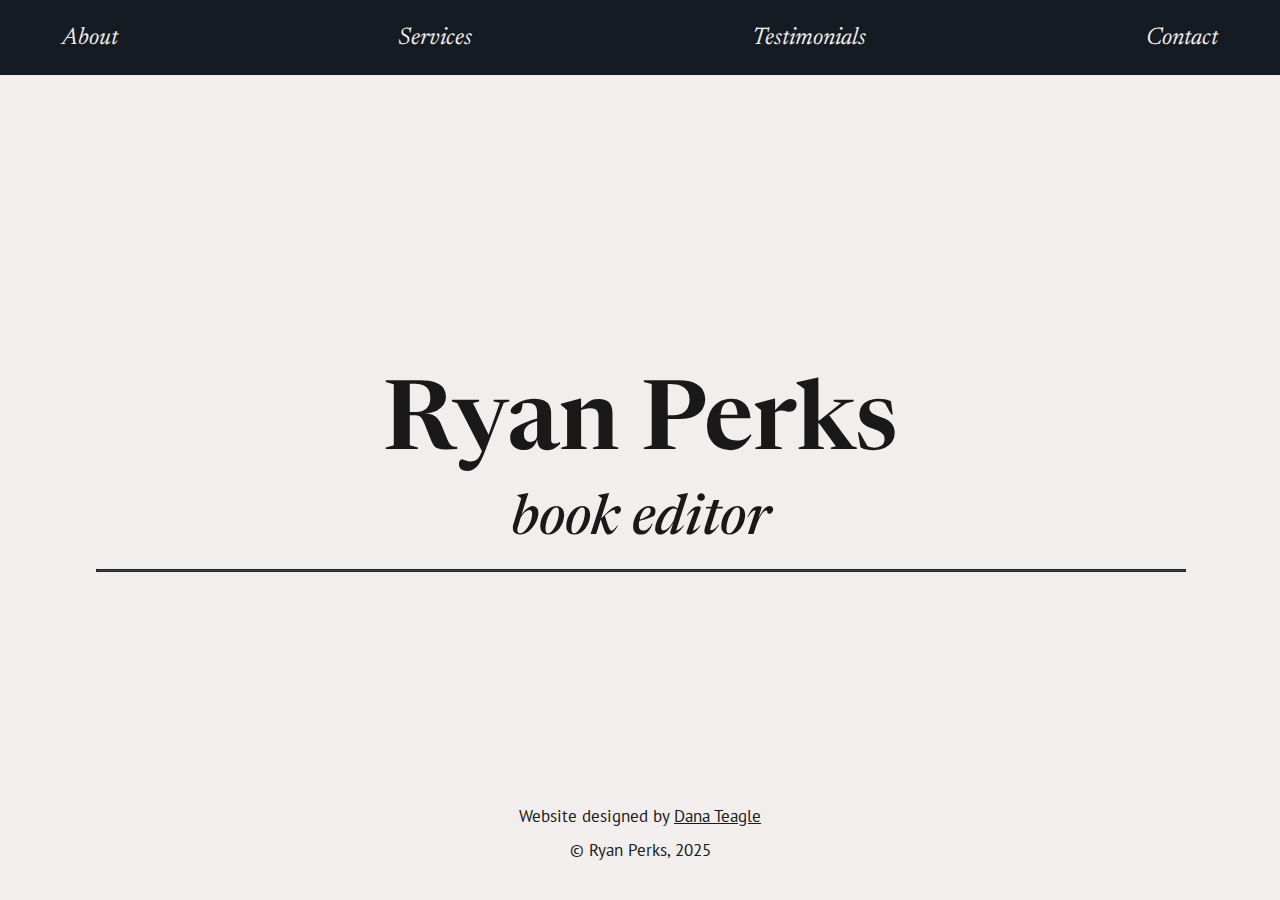
<file: index.html>
<!DOCTYPE html>
<html lang="en">
  <head>

    <!-- metadata-->
    <title>Ryan Perks, book editor</title>
    <!-- <meta name="title" content="" />
    <meta property="og:title" content="" /> -->
    <meta property="og:type" content="website" />
    <!-- <meta property="og:url" content="" />
    <meta name="description" content="">
    <meta name="og:description" content=""> -->
    <meta charset="UTF-8" />
    <meta http-equiv="X-UA-Compatible" content="IE=edge" />
    <meta name="viewport" content="width=device-width, initial-scale=1.0" />
    <!-- <meta name="theme-color" content="#"/>
    <meta name="author" content="" />
    <meta name="keywords" content="" /> -->

    <!-- favicons and metadata banner -->
    <!-- <link rel="apple-touch-icon-precomposed" href="">
    <link rel="shortcut icon" href="" sizes="192x192" >
    <link rel="icon" href="" type="image/icon type"/>
    <meta property="og:image" content="" /> -->

    <!-- preloaded typefaces -->
    <link rel="preload" href="./assets/fonts/Newsreader/Newsreader-VariableFont_opsz,wght.ttf" as="font" type="font/ttf" crossorigin />
    <link rel="preload" href="./assets/fonts/Newsreader/Newsreader-Italic-VariableFont_opsz,wght.ttf" as="font" type="font/ttf" crossorigin />
    <link rel="preload" href="./assets/fonts/PT_Sans/PTSans-Regular.ttf" as="font" type="font/ttf" crossorigin />
    <link rel="preload" href="./assets/fonts/PT_Sans/PTSans-Italic.ttf" as="font" type="font/ttf" crossorigin />

    <!-- styles import -->
    <link rel="stylesheet" href="./styles/styles.css" />

  </head>

  <body>

    <!-- header section-->
    <header>
      <div class="wrapper"> 

        <!-- nav section -->
        <nav>
          
          <!-- pages list -->
          <ul class="nav-list">
            <li><a href="/main#about">About</a></li>
            <li><a href="/main#services">Services</a></li>
            <li><a href="/main#testimonials">Testimonials</a></li>
            <li><a href="/main#contact">Contact</a></li>
          </ul>
        </nav>

      </div>
    </header>

    <!-- main section -->
    <main>
      <div class="wrapper">

        <a href="/main.html" class="enter-site">
          <h1>Ryan Perks</h1>
          <h2>book editor</h2>
          <hr/>
        </a>

      </div>
    </main>

    <!-- footer section -->
    <footer>
      <div class="wrapper">
        
        <p>Website designed by <a href="https://danateagle.com" target="_blank" rel="noreferrer">Dana Teagle</a></p>
        <p>© Ryan Perks, 2025</p>

      </div>
    </footer>

  </body>
</html>
</file>
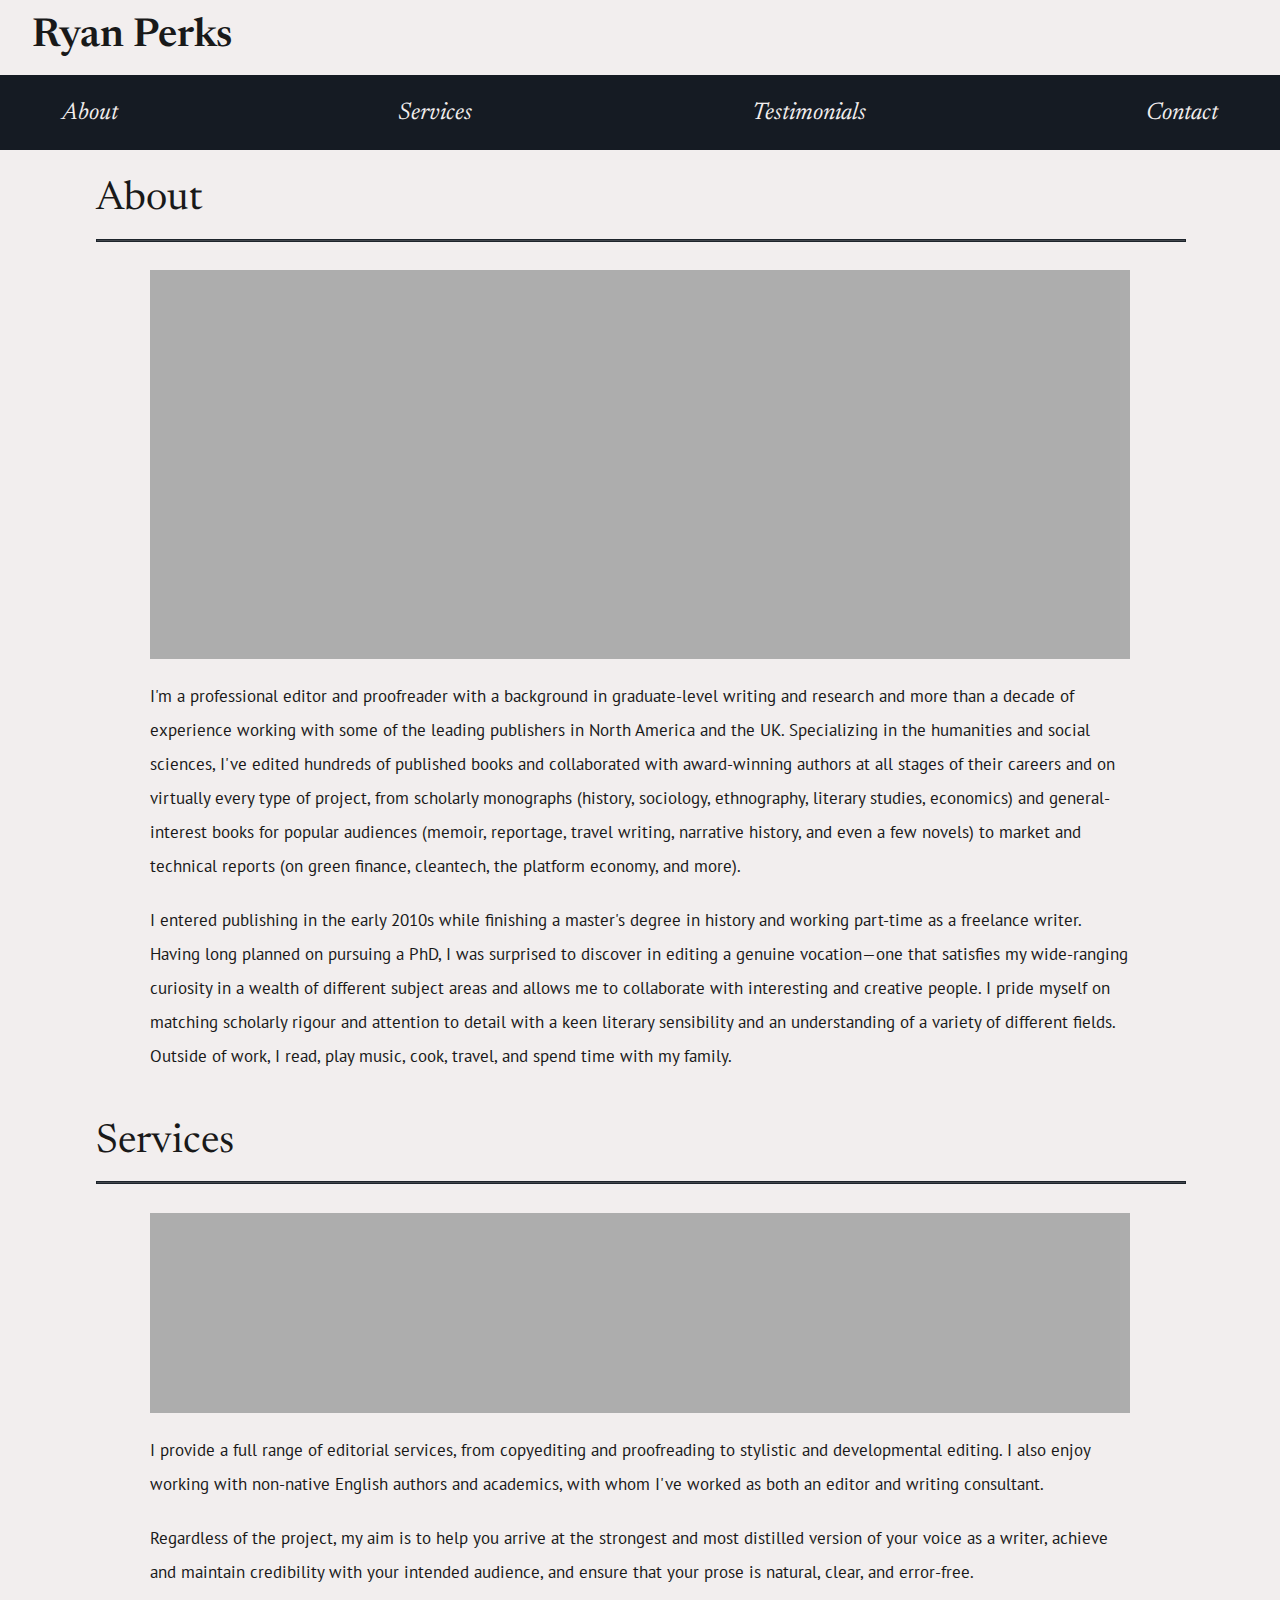
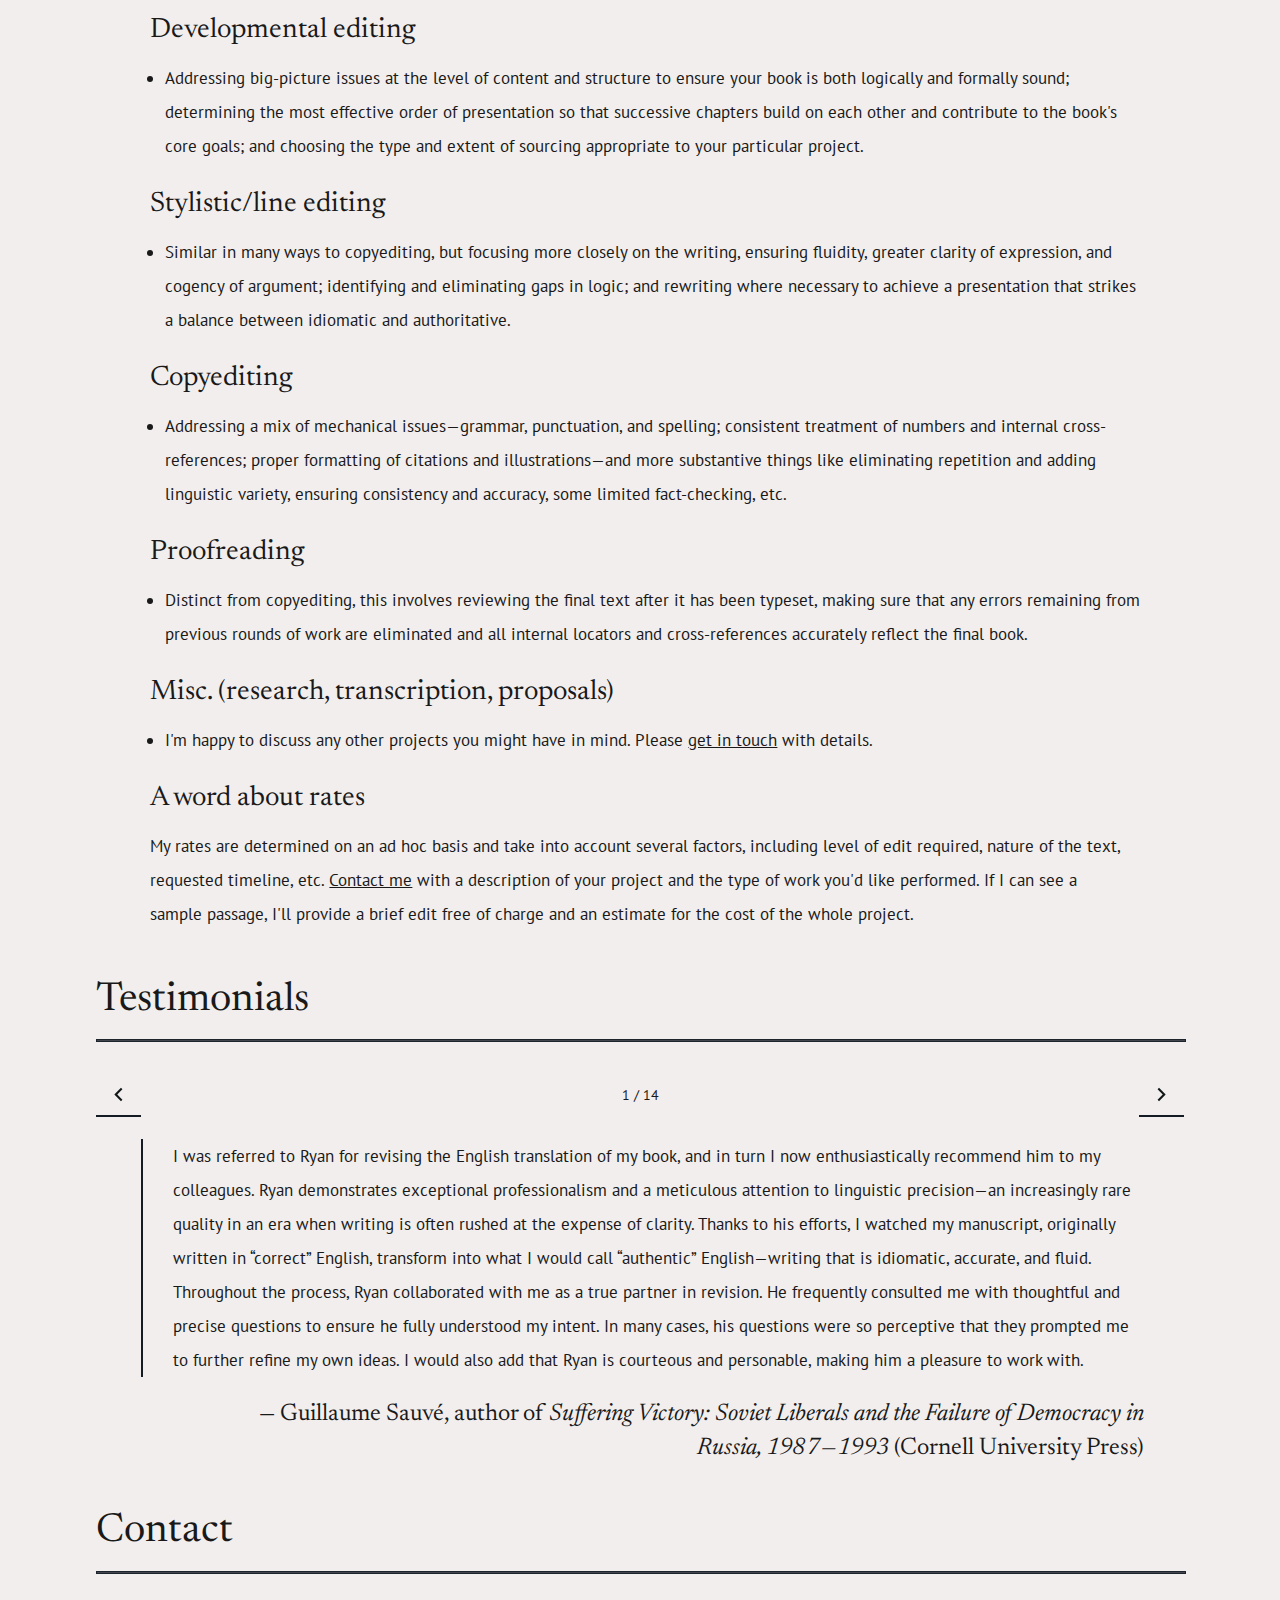
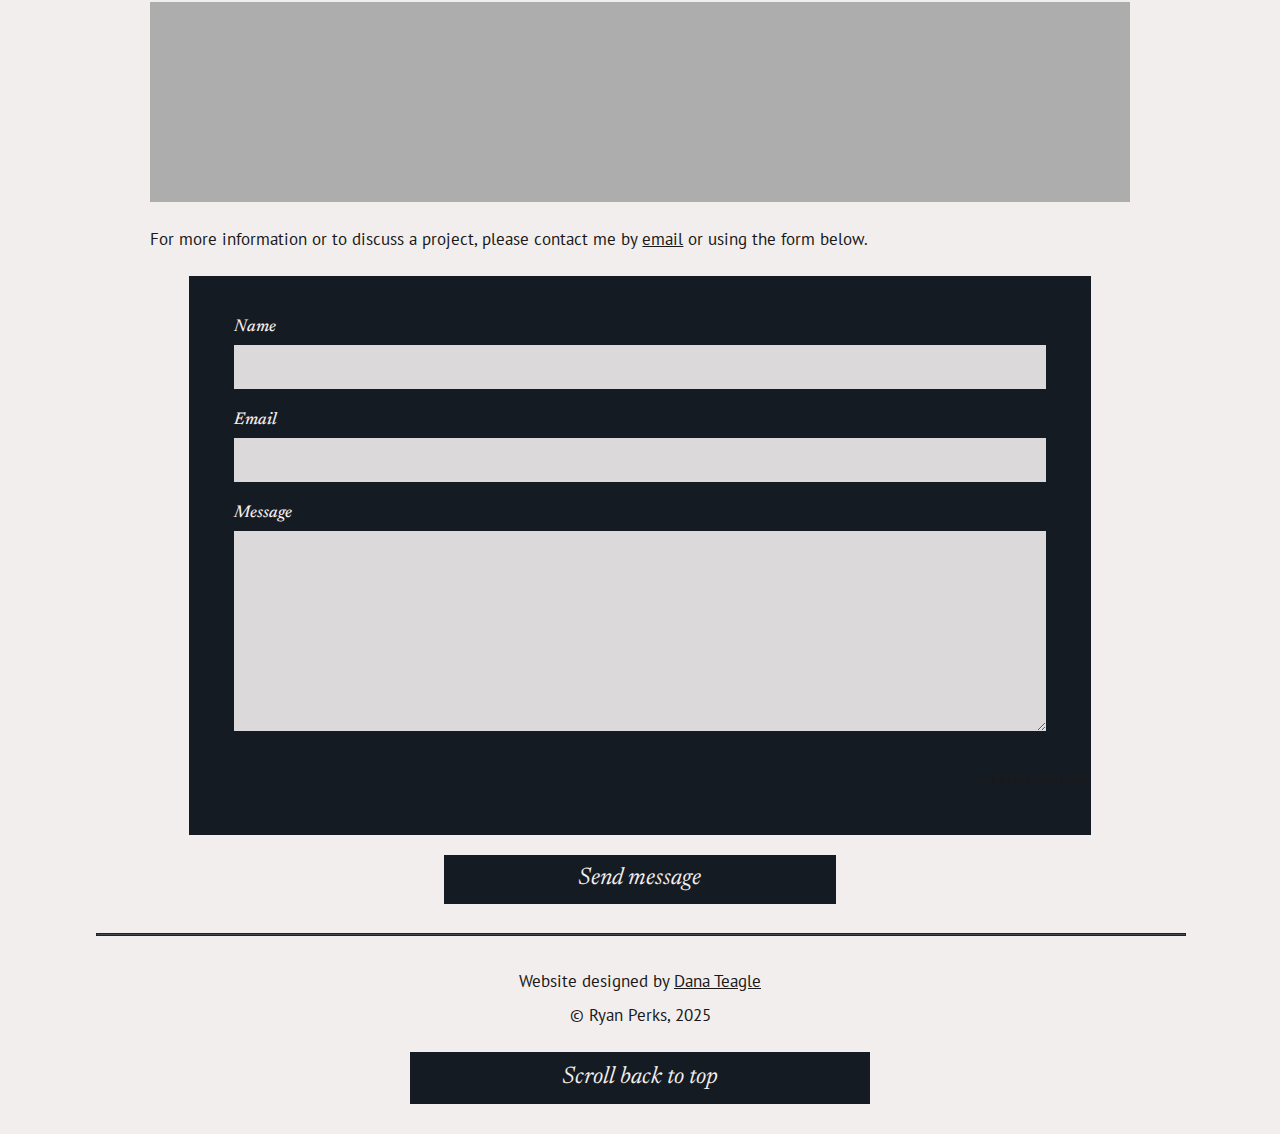
<file: main.html>
<!DOCTYPE html>
<html lang="en">
  <head>

    <!-- metadata-->
    <title>Ryan Perks, book editor</title>
    <!-- <meta name="title" content="" />
    <meta property="og:title" content="" /> -->
    <meta property="og:type" content="website" />
    <!-- <meta property="og:url" content="" />
    <meta name="description" content="">
    <meta name="og:description" content=""> -->
    <meta charset="UTF-8" />
    <meta http-equiv="X-UA-Compatible" content="IE=edge" />
    <meta name="viewport" content="width=device-width, initial-scale=1.0" />
    <!-- <meta name="theme-color" content="#"/>
    <meta name="author" content="" />
    <meta name="keywords" content="" /> -->

    <!-- favicons and metadata banner -->
    <!-- <link rel="apple-touch-icon-precomposed" href="">
    <link rel="shortcut icon" href="" sizes="192x192" >
    <link rel="icon" href="" type="image/icon type"/>
    <meta property="og:image" content="" /> -->

    <!-- preloaded typefaces -->
    <link rel="preload" href="./assets/fonts/Newsreader/Newsreader-VariableFont_opsz,wght.ttf" as="font" type="font/ttf" crossorigin />
    <link rel="preload" href="./assets/fonts/Newsreader/Newsreader-Italic-VariableFont_opsz,wght.ttf" as="font" type="font/ttf" crossorigin />
    <link rel="preload" href="./assets/fonts/PT_Sans/PTSans-Regular.ttf" as="font" type="font/ttf" crossorigin />
    <link rel="preload" href="./assets/fonts/PT_Sans/PTSans-Italic.ttf" as="font" type="font/ttf" crossorigin />

    <!-- preloaded media -->
    <link rel="preload" href="./assets/placeholder-image.png" as="image"/>

    <!-- preloaded icons -->
    <!-- <link rel="preload" href="./assets/icons/arrow-up.svg" as="image" type="image/svg+xml" />
    <link rel="preload" href="./assets/icons/menu-lines.svg" as="image" type="image/svg+xml" /> -->

    <!-- preloaded images -->
    <link rel="preload" href="./assets/placeholder-image.png" as="image"/>

    <!-- styles import -->
    <link rel="stylesheet" href="./styles/styles.css" />

  </head>

  <body>

    <!-- header section-->
    <header>
      <div class="wrapper"> 

        <h1><a href="/">Ryan Perks</a></h1>

        <!-- nav section -->
        <nav id="main-nav">
          
          <!-- pages list -->
          <ul class="nav-list">
            <li><a href="#about" class="about">About</a></li>
            <li><a href="#services" class="services">Services</a></li>
            <li><a href="#testimonials" class="testimonials">Testimonials</a></li>
            <li><a href="#contact" class="contact">Contact</a></li>
          </ul>
        </nav>

      </div>
    </header>

    <!-- about section -->
    <section id="about">
      <div class="wrapper">
        <h3>About</h3>
        <hr/>
        <img src="./assets/placeholder-image.png" class="banner headshot" />
        <p>I'm a professional editor and proofreader with a background in graduate-level writing and research and more than a decade of experience working with some of the leading publishers in North America and the UK. Specializing in the humanities and social sciences, I've edited hundreds of published books and collaborated with award-winning authors at all stages of their careers and on virtually every type of project, from scholarly monographs (history, sociology, ethnography, literary studies, economics) and general-interest books for popular audiences (memoir, reportage, travel writing, narrative history, and even a few novels) to market and technical reports (on green finance, cleantech, the platform economy, and more).</p>
        <p>I entered publishing in the early 2010s while finishing a master's degree in history and working part-time as a freelance writer. Having long planned on pursuing a PhD, I was surprised to discover in editing a genuine vocation—one that satisfies my wide-ranging curiosity in a wealth of different subject areas and allows me to collaborate with interesting and creative people. I pride myself on matching scholarly rigour and attention to detail with a keen literary sensibility and an understanding of a variety of different fields. Outside of work, I read, play music, cook, travel, and spend time with my family.</p>
      </div>
    </section>

    <!-- services section -->
    <section id="services">
      <div class="wrapper">

        <h3>Services</h3>
        <hr/>

        <img src="./assets/placeholder-image.png" class="banner" />

        <p>I provide a full range of editorial services, from copyediting and proofreading to stylistic and developmental editing. I also enjoy working with non-native English authors and academics, with whom I've worked as both an editor and writing consultant.</p>
        <p>Regardless of the project, my aim is to help you arrive at the strongest and most distilled version of your voice as a writer, achieve and maintain credibility with your intended audience, and ensure that your prose is natural, clear, and error-free.</p>

        <h4>Developmental editing</h4>
        <p class="services-bullet">Addressing big-picture issues at the level of content and structure to ensure your book is both logically and formally sound; determining the most effective order of presentation so that successive chapters build on each other and contribute to the book's core goals; and choosing the type and extent of sourcing appropriate to your particular project.</p>

        <h4>Stylistic/line editing</h4>
        <p class="services-bullet">Similar in many ways to copyediting, but focusing more closely on the writing, ensuring fluidity, greater clarity of expression, and cogency of argument; identifying and eliminating gaps in logic; and rewriting where necessary to achieve a presentation that strikes a balance between idiomatic and authoritative.</p>

        <h4>Copyediting</h4>
        <p class="services-bullet">Addressing a mix of mechanical issues—grammar, punctuation, and spelling; consistent treatment of numbers and internal cross-references; proper formatting of citations and illustrations—and more substantive things like eliminating repetition and adding linguistic variety, ensuring consistency and accuracy, some limited fact-checking, etc.</p>

        <h4>Proofreading</h4>
        <p class="services-bullet">Distinct from copyediting, this involves reviewing the final text after it has been typeset, making sure that any errors remaining from previous rounds of work are eliminated and all internal locators and cross-references accurately reflect the final book.</p>

        <h4>Misc. (research, transcription, proposals)</h4>
        <p class="services-bullet">I'm happy to discuss any other projects you might have in mind. Please <a href="#contact" class="contact-text-link"/>get in touch</a> with details.</p>

        <h4>A word about rates</h4>
        <p>My rates are determined on an ad hoc basis and take into account several factors, including level of edit required, nature of the text, requested timeline, etc. <a href="#contact" class="contact-text-link"/>Contact me</a> with a description of your project and the type of work you'd like performed. If I can see a sample passage, I'll provide a brief edit free of charge and an estimate for the cost of the whole project.</p>

      </div>
    </section>

    <!-- testimonials section -->
    <section id="testimonials">
      <div class="wrapper">

        <h3>Testimonials</h3>
        <hr/>

        <!-- testimonial carousel container -->
        <div id="testimonial-slider">

          <!-- slide 1 -->
          <div class="slide">
            <blockquote>
              <p>I was referred to Ryan for revising the English translation of my book, and in turn I now enthusiastically recommend him to my colleagues. Ryan demonstrates exceptional professionalism and a meticulous attention to linguistic precision—an increasingly rare quality in an era when writing is often rushed at the expense of clarity. Thanks to his efforts, I watched my manuscript, originally written in “correct” English, transform into what I would call “authentic” English—writing that is idiomatic, accurate, and fluid. Throughout the process, Ryan collaborated with me as a true partner in revision. He frequently consulted me with thoughtful and precise questions to ensure he fully understood my intent. In many cases, his questions were so perceptive that they prompted me to further refine my own ideas. I would also add that Ryan is courteous and personable, making him a pleasure to work with.</p>
              <cite>— Guillaume Sauvé, author of <span class="title">Suffering Victory: Soviet Liberals and the Failure of Democracy in Russia, 1987—1993</span> (Cornell University Press)</cite>
            </blockquote>
          </div>

          <!-- slide 2 -->
          <div class="slide">
            <blockquote>
              <p>Ryan's editing work on my book manuscript was fantastic. He understood what the book was about and could see how to sharpen the wording to better surface the analysis and make the writing more concise. He also did the detailed cross-checking and copyediting necessary to give it polish. His work process was clear and straightforward, and he always met his deadlines. It was an absolute pleasure working with him.</p>
              <cite>— Joshua Barker, author of <span class="title">State of Fear: Policing a Postcolonial City</span> (Duke University Press)</cite>
            </blockquote>
          </div>
            
          <!-- slide 3 -->
          <div class="slide">
            <blockquote>
              <p>I've worked with a good many copyeditors over the years—none better than Ryan. He patches up my prose where needed but doesn't get in the way of how I want to express myself. Moreover, he goes beyond simply dealing with text and takes an active, insightful interest in the topic I'm writing about.</p>
              <cite>— Graham White, author of <span class="title">“We Are in Charge Here”: Inuit Self-Government and the Nunatsiavut Assembly</span> (University of Toronto Press)</cite>
            </blockquote>
          </div>

          <!-- slide 4 -->
          <div class="slide">
            <blockquote>
              <p>Ryan helped to prepare my book manuscript for publication, and in the time since has edited several journal articles for academic publication. I continue to ask for Ryan's editing support as he works efficiently, professionally, and is a great communicator. Most importantly, however, I trust his editorial advice. I highly recommend him!</p>
              <cite>— Sheri Gibbings, author of <span class="title">Shadow Play: Information Politics in Urban Indonesia</span> (University of Toronto Press)</cite>
            </blockquote>
          </div>

          <!-- slide 5 -->
          <div class="slide">
            <blockquote>
              <p>Ryan copyedited both of my books with the University of Calgary Press. He did such a great job on the first one that I requested him for the second. His work is fastidious, and he has a remarkable sense for strengthening the tone of the particular writer he is editing. He is prompt; I have never known him to be late for a deadline. I particularly appreciate his sense of humor—working with him is an enjoyable experience. I will look forward to working with him as a book editor again.</p>
              <cite>— Kathleen Scherf, editor of <span class="title">Creative Tourism in Smaller Communities: Place, Culture, and Local Representation and Adventures in Small Tourism: Studies and Stories</span> (University of Calgary Press)</cite>
            </blockquote>
          </div>

          <!-- slide 6 -->
          <div class="slide">
            <blockquote>
              <p>Good copyeditors are worth their weight in gold, and as an editor of volumes of essays and a scholarly journal and for long periods of my career, I know only too well just how much can go wrong. My book was studded with complex archival references, and there are few people who could have steered me through their formal documentation with as much assurance as Ryan did. He is one of the very best copyeditors with whom it has been my privilege to work (and working with Cambridge University Press in the past, I have had some good ones). He is always prompt, thorough, attentive, thoughtful, well-informed, and very smart. I highly recommend him.</p>
              <cite>— Eva-Marie Kröller, FRSC and CM, author of <span class="title">Writing the Empire: The McIlwraiths, 1853–1948</span> (University of Toronto Press)</cite>
            </blockquote>
          </div>

          <!-- slide 7 -->
          <div class="slide">
            <blockquote>
              <p>I hired Ryan to copyedit my second monograph. He did a fantastic job. The book manuscript was challenging, incorporating texts and references to print and archival material in three different languages. It is always surprising to see how many errors remain in a manuscript in the final stretch of production, after multiple verifications by so many readers. Ryan noticed missing words, grammatical errors, spelling mistakes, and inconsistent capitalizations. He also flagged style issues while always taking care to maintain my voice. I really enjoyed collaborating with him, and was especially grateful for his professionalism and eagle eye at such a critical point in the publication process. After Ryan's corrections, I felt much more confident about seeing my monograph arrive in the world.</p>
              <cite>— Susan Dalton, author of <span class="title">Gender, Mediation, and Popular Education in Venice, 1760–1830</span> (Routledge)</cite>
            </blockquote>
          </div>

          <!-- slide 8 -->
          <div class="slide">
            <blockquote>
              <p>We've published a much better book thanks to Ryan. He enriched the prose. He helped us clarify our arguments. And, finally, he made sure that the material presentation of our manuscript was impeccable.</p>
              <cite>— Vincent Pouliot and Jean-Philippe Thérien, authors of <span class="title">Global Policymaking: The Patchwork of Global Governance</span> (Cambridge University Press)</cite>
            </blockquote>
          </div>

          <!-- slide 9 -->
          <div class="slide">
            <blockquote>
              <p>Working with Ryan was simply a pleasure from beginning to end. I will forever be grateful for the care and attention he brought to my manuscript, which improved greatly thanks to his thoughtful suggestions and contributions. Ryan was prompt, professional, and cordial in all of our communications. I can't recommend him highly enough for anyone looking for a knowledgeable, skillful, and talented editor.</p>
              <cite>— Lisa Gasbarrone, author of <span class="title">The Sense of the Sacred in the Early Novels of Quebec</span> (McGill-Queen's University Press)</cite>
            </blockquote>
          </div>

          <!-- slide 10 -->
          <div class="slide">
            <blockquote>
              <p>It's been a pleasure and an education to work with Ryan as an editor on my two latest English-language books. Highly professional and focused on delivering a polished, fact-checked final product, Ryan understands the needs of both academic and lay readers.</p>
              <cite>— Frédéric Mérand, editor of <span class="title">Coping with Geopolitical Decline: The United States in European Perspective</span> (McGill-Queen's University Press) and author of <span class="title">The Political Commissioner: A European Ethnography</span> (Oxford University Press)</cite>
            </blockquote>
          </div>

          <!-- slide 11 -->
          <div class="slide">
            <blockquote>
              <p>Ryan made my work better. His edits were always constructive and suggested in clear and encouraging ways. I look forward to working with him again.</p>
              <cite>— M. Todd Bennett, author of <span class="title">Neither Confirm nor Deny: How the Glomar Mission Shielded the CIA from Transparency</span> (Columbia University Press)</cite>
            </blockquote>
          </div>

          <!-- slide 12 -->
          <div class="slide">
            <blockquote>
              <p>Working with Ryan was an extremely smooth and collaborative experience from start to finish. He explained every step of the process clearly, handled my manuscript with great care and professionalism throughout, and delivered on an efficient timeline for completion of the work. I was extremely pleased with the end result and could not recommend his services highly enough. Ryan is a real master of his craft.</p>
              <cite>— Andrew Payne, author of <span class="title">War on the Ballot: How the Election Cycle Shapes Presidential Decision-Making in War</span> (Columbia University Press)</cite>
            </blockquote>
          </div>

          <!-- slide 13 -->
          <div class="slide">
            <blockquote>
              <p>Our collaboration was for me a pure delight. Ryan was a pleasure to work with and never missed a deadline. Even though our stylistic instincts are different, it was not hard to find common ground, and his contribution unquestionably made the text a better read.</p>
              <cite>— David Beatty, author of <span class="title">Faith, Force, and Reason: An Armchair History of the Rule of Law</span> (University of Toronto Press)</cite>
            </blockquote>
          </div>

          <!-- slide 14 -->
          <div class="slide">
            <blockquote>
              <p>We couldn't ask for a better copyeditor for our collection of essays, <span class="title">The Contemporary Leonard Cohen</span>. Ryan went above and beyond our expectations, ensuring accuracy and consistency throughout the manuscript. He moved gracefully between each of the contributors to the volume, making nuanced and clarifying suggestions that showed his care for the academic content and understanding of the individual styles of the authors. Ryan is the complete professional, an affable and encouraging editor whose work is sharply focused on ensuring accurate writing and approachable style, all with timely delivery.</p>
              <cite>— Kait Pinder and Joel Deshaye, editors of <span class="title">The Contemporary Leonard Cohen: Response, Reappraisal, and Rediscovery</span> (Wilfrid Laurier University Press, 2023)</cite>
            </blockquote>
          </div>

          <!-- image carousel control buttons -->
          <div class="slide-controls">
            <div class="prev-slide"><img src="./assets/icons/arrow-left.svg" class="slide-icon" alt="left arrow icon"></div>
            <div class="slide-counter"><small></small></div>
            <div class="next-slide"><img src="./assets/icons/arrow-right.svg" class="slide-icon" alt="right arrow icon"></div>
          </div>
        </div>

      </div>
    </section>

    <!-- contact section -->
    <section id="contact">
      <div class="wrapper">

        <h3>Contact</h3>
        <hr/>

        <img src="./assets/placeholder-image.png" class="banner" />

        <p>For more information or to discuss a project, please contact me by <a href="mailto:ryandavidperks@gmail.com" target="_blank"/>email</a> or using the form below.</p>

        <form name="contact" method="POST" data-netlify="true" action="">
          <fieldset>
              <label for="name">Name</label>
              <input type="text" name="name" id="name" required="required" aria-required="true" title="Please enter your name" />
              <label for="email">Email</label>
              <input type="email" name="email" id="email" required="required" aria-required="true" title="Please enter your email" />
              <label for="message">Message</label>
              <textarea name="message" id="message" required="required" aria-required="true" title="Please enter your message"></textarea>
              <p>All fields required.</p>
          </fieldset>
          <button type="submit">Send message</button>
      </form>

      <hr/>

      </div>
    </section>

    <!-- footer section -->
    <footer id="main-footer">
      <div class="wrapper">
        
        <p>Website designed by <a href="https://danateagle.com" target="_blank" rel="noreferrer">Dana Teagle</a></p>
        <p>© Ryan Perks, 2025</p>

        <!-- scroll to top button -->
        <div class="button" title="Scroll back to top of page" tabindex="0" onKeyDown="app.scrollTopOnEnter(event.keyCode)">
          <a class="button-label" href="#headshot">Scroll back to top</a>
        </div>

      </div>
    </footer>

    <!-- script imports -->
    <script src="./scripts/jquery-3.7.0.min.js" type="text/javascript"></script>
    <script src="./scripts/app.js" type="text/javascript"></script>

  </body>
</html>
</file>
<file: styles/styles.css>
html {
  line-height: 1.15;
  -ms-text-size-adjust: 100%;
  -webkit-text-size-adjust: 100%;
}

body {
  margin: 0;
}

article, aside, footer, header, nav, section {
  display: block;
}

h1 {
  font-size: 2em;
  margin: 0.67em 0;
}

figcaption, figure, main {
  display: block;
}

figure {
  margin: 1em 40px;
}

hr {
  box-sizing: content-box;
  height: 0;
  overflow: visible;
}

pre {
  font-family: monospace, monospace;
  font-size: 1em;
}

a {
  background-color: transparent;
  -webkit-text-decoration-skip: objects;
}

abbr[title] {
  border-bottom: none;
  text-decoration: underline;
  -webkit-text-decoration: underline dotted;
          text-decoration: underline dotted;
}

b, strong {
  font-weight: inherit;
}

b, strong {
  font-weight: bolder;
}

code, kbd, samp {
  font-family: monospace, monospace;
  font-size: 1em;
}

dfn {
  font-style: italic;
}

mark {
  background-color: #ff0;
  color: #000;
}

small {
  font-size: 80%;
}

sub, sup {
  font-size: 75%;
  line-height: 0;
  position: relative;
  vertical-align: baseline;
}

sub {
  bottom: -0.25em;
}

sup {
  top: -0.5em;
}

audio, video {
  display: inline-block;
}

audio:not([controls]) {
  display: none;
  height: 0;
}

img {
  border-style: none;
}

svg:not(:root) {
  overflow: hidden;
}

button, input, optgroup, select, textarea {
  font-family: sans-serif;
  font-size: 100%;
  line-height: 1.15;
  margin: 0;
}

button, input {
  overflow: visible;
}

button, select {
  text-transform: none;
}

button, html [type=button], [type=reset], [type=submit] {
  -webkit-appearance: button;
}

button::-moz-focus-inner, [type=button]::-moz-focus-inner, [type=reset]::-moz-focus-inner, [type=submit]::-moz-focus-inner {
  border-style: none;
  padding: 0;
}

button:-moz-focusring, [type=button]:-moz-focusring, [type=reset]:-moz-focusring, [type=submit]:-moz-focusring {
  outline: 1px dotted ButtonText;
}

fieldset {
  padding: 0.35em 0.75em 0.625em;
}

legend {
  box-sizing: border-box;
  color: inherit;
  display: table;
  max-width: 100%;
  padding: 0;
  white-space: normal;
}

progress {
  display: inline-block;
  vertical-align: baseline;
}

textarea {
  overflow: auto;
}

[type=checkbox], [type=radio] {
  box-sizing: border-box;
  padding: 0;
}

[type=number]::-webkit-inner-spin-button, [type=number]::-webkit-outer-spin-button {
  height: auto;
}

[type=search] {
  -webkit-appearance: textfield;
  outline-offset: -2px;
}

[type=search]::-webkit-search-cancel-button, [type=search]::-webkit-search-decoration {
  -webkit-appearance: none;
}

::-webkit-file-upload-button {
  -webkit-appearance: button;
  font: inherit;
}

details, menu {
  display: block;
}

summary {
  display: list-item;
}

canvas {
  display: inline-block;
}

template {
  display: none;
}

[hidden] {
  display: none;
}

.clearfix:after {
  visibility: hidden;
  display: block;
  font-size: 0;
  content: "";
  clear: both;
  height: 0;
}

html {
  box-sizing: border-box;
}

*, *:before, *:after {
  box-sizing: inherit;
}

.sr-only {
  position: absolute;
  width: 1px;
  height: 1px;
  margin: -1px;
  border: 0;
  padding: 0;
  white-space: nowrap;
  -webkit-clip-path: inset(100%);
          clip-path: inset(100%);
  clip: rect(0 0 0 0);
  overflow: hidden;
}

@keyframes fade-in {
  0% {
    opacity: 0;
  }
  100% {
    opacity: 1;
  }
}
@keyframes fade-up {
  0% {
    transform: translateY(20px);
    opacity: 0;
  }
  100% {
    transform: translateY(0px);
    opacity: 1;
  }
}
main, section *, footer {
  animation: fade-up 1.5s;
}

#testimonial-slider *, nav li, header h1 {
  animation: fade-in 2s;
}

@font-face {
  font-family: "Newsreader";
  src: url(/assets/fonts/Newsreader/Newsreader-VariableFont_opsz\,wght.ttf) format("truetype");
  font-display: swap;
}
@font-face {
  font-family: "Newsreader-Italic";
  src: url(/assets/fonts/Newsreader/Newsreader-Italic-VariableFont_opsz\,wght.ttf) format("truetype");
  font-display: swap;
}
@font-face {
  font-family: "PT-Sans";
  src: url(/assets/fonts/PT_Sans/PTSans-Regular.ttf) format("truetype");
  font-display: swap;
}
@font-face {
  font-family: "PT-Sans-Italic";
  src: url(/assets/fonts/PT_Sans/PTSans-Italic.ttf) format("truetype");
  font-display: swap;
}
@font-face {
  font-family: "PT-Sans-Bold";
  src: url(/assets/fonts/PT_Sans/PTSans-Bold.ttf) format("truetype");
  font-display: swap;
}
body {
  text-align: left;
  font-family: "PT-Sans", sans-serif;
  letter-spacing: 3%;
  line-height: 200%;
  font-size: 17px;
  font-weight: 500;
  color: #191919;
}
body a {
  color: #191919;
}
@media only screen and (max-width: 768px) {
  body {
    font-size: 0.95rem;
  }
}

hr {
  width: 100%;
  background-color: rgba(21, 27, 35, 0.8);
  border-style: solid;
  border-color: rgba(21, 27, 35, 0.8);
  height: 1px;
  box-shadow: none;
}

#testimonials hr {
  margin-bottom: 30px;
}

label {
  font-family: "Newsreader-Italic", serif;
  color: #F2EEEE;
}

input, textarea {
  font-weight: 500;
  font-family: "PT-Sans", sans-serif;
  letter-spacing: 3%;
  line-height: 200%;
  color: #191919;
}

h1, h2, h3, h4 {
  font-family: "Newsreader", serif;
  font-weight: 600;
  margin: 0;
}

h1 {
  font-size: 6rem;
  font-weight: 600;
  margin-bottom: 50px;
  text-align: center;
}
@media only screen and (max-width: 768px) {
  h1 {
    letter-spacing: 0.75%;
    font-size: 3.5rem;
    margin-bottom: 30px;
  }
}

h2 {
  font-family: "Newsreader-Italic", serif;
  font-size: 3.5rem;
  font-weight: 500;
  line-height: 1;
  margin-bottom: 20px;
  text-align: center;
}
@media only screen and (max-width: 768px) {
  h2 {
    font-size: 2.5rem;
    margin-bottom: 5px;
  }
}

h3 {
  font-family: "Newsreader", serif;
  font-size: 2.5rem;
  line-height: 1.5;
  font-weight: 400;
}

h4 {
  font-family: "Newsreader", serif;
  font-size: 1.75rem;
  line-height: 1.5;
  font-weight: 400;
}

blockquote {
  display: flex;
  align-items: center;
  justify-content: center;
  flex-direction: column;
  padding: 0;
  height: auto;
  margin-left: 0;
}
blockquote p {
  padding-left: 30px;
  width: 100% !important;
  border-left: solid #151B23 2px;
}
blockquote cite {
  max-width: 90%;
  align-self: flex-end;
  font-style: normal;
  text-align: right;
  font-family: "Newsreader", serif;
  font-size: 1.5rem;
  font-weight: 400;
}
blockquote cite .title {
  font-family: "Newsreader-Italic", serif;
}
@media only screen and (max-width: 970px) {
  blockquote {
    margin-right: 15px;
  }
}
@media only screen and (max-width: 768px) {
  blockquote cite {
    max-width: 95%;
    font-size: 1rem;
  }
}

button {
  margin: 20px auto;
  padding: 10px 25px;
  background-color: #151B23;
  font-family: "Newsreader-Italic", serif;
  font-size: 1.5rem;
  text-decoration: none;
  color: #F2EEEE;
  border: none;
  border-bottom: solid #151B23 2px;
  cursor: pointer;
  width: 40%;
  transition: background-color 0.5s;
}
button:hover {
  background-color: #F2EEEE;
  color: #191919;
}
@media only screen and (max-width: 768px) {
  button {
    width: 100%;
    font-size: 1.25rem;
  }
  button:hover {
    background-color: #151B23;
    color: #F2EEEE;
  }
}

.button {
  display: flex;
  justify-content: center;
  padding: 10px 25px;
  background-color: #151B23;
  margin-top: 20px;
  width: 40%;
  border-bottom: solid #151B23 2px;
  cursor: pointer;
  transition: background-color 0.5s;
}
.button a {
  line-height: 125%;
  font-family: "Newsreader-Italic", serif;
  font-weight: 400;
  font-size: 1.5rem;
  color: #F2EEEE;
  text-decoration: none;
}
.button:hover {
  background-color: #F2EEEE;
}
.button:hover a {
  color: #191919;
  font-style: normal;
}
@media only screen and (max-width: 768px) {
  .button {
    width: 100%;
    margin-bottom: 20px;
  }
  .button a {
    font-size: 1.25rem;
  }
  .button:hover {
    background-color: #151B23;
  }
  .button:hover a {
    color: #F2EEEE;
    font-style: normal;
  }
}

header h1 {
  font-size: 2.5rem;
  font-weight: 600;
  text-align: left;
}
header h1 a {
  text-decoration: none;
}
header nav ul li {
  font-family: "Newsreader-Italic", serif;
  font-weight: 400;
  font-size: 1.5rem;
  color: #F2EEEE;
}
header nav ul li a {
  color: #F2EEEE;
  text-decoration: none;
}
@media only screen and (max-width: 768px) {
  header nav ul li {
    font-size: 1.15rem;
  }
}

main p {
  font-size: 1.2rem;
  margin-top: 20px;
}
@media only screen and (max-width: 768px) {
  main p {
    font-size: 1rem;
    margin-top: 0;
  }
}

section h3, section p {
  text-align: left;
}
section p {
  margin-top: 0;
  margin-bottom: 20px;
}
section p:first-of-type {
  margin-top: 20px;
}
section h4 {
  margin-bottom: 10px;
}
section a:hover {
  font-style: italic;
}
@media only screen and (max-width: 768px) {
  section a:hover {
    font-style: normal;
  }
}

footer {
  font-family: "PT-Sans", sans-serif;
}
footer a:hover {
  font-style: italic;
}
@media only screen and (max-width: 768px) {
  footer a:hover {
    font-style: normal;
  }
}

body {
  background-color: #F2EEEE;
  overflow-x: hidden;
  width: 100%;
  max-width: 100vw;
}

.wrapper {
  display: flex;
  flex-direction: column;
  justify-content: center;
  align-items: center;
  max-width: 1260px;
  width: 85%;
  margin: 0 auto;
}
@media only screen and (max-width: 768px) {
  .wrapper {
    width: 100%;
  }
}

header {
  background-color: #F2EEEE;
  z-index: 100;
  height: 150px;
  position: sticky;
  top: 0;
  overflow: hidden;
}
header nav, header h1 {
  display: flex;
  justify-content: center;
  align-items: center;
  background-color: #151B23;
  height: 75px;
  width: 100%;
  margin: 0 auto;
  position: absolute;
  top: 0;
  left: 50%;
  transform: translateX(-50%);
}
header nav#main-nav, header h1#main-nav {
  top: 75px;
}
header nav ul, header h1 ul {
  padding: 0;
  width: 95%;
  list-style: none;
  display: flex;
  justify-content: space-between;
}
header nav ul li a, header h1 ul li a {
  padding: 10px 30px;
  transition: border-bottom 0.5s;
  border-bottom: solid #151B23 1.5px;
}
header nav ul li a:hover, header h1 ul li a:hover {
  border-bottom: solid #F2EEEE 1.5px;
}
@media only screen and (max-width: 768px) {
  header nav ul li a, header h1 ul li a {
    padding: 10px;
  }
  header nav ul li a:hover, header h1 ul li a:hover {
    border-bottom: solid #151B23 1.5px;
  }
}
header h1 {
  width: 95%;
  background-color: #F2EEEE;
  justify-content: left;
}
header h1 a {
  border-bottom: solid #F2EEEE 2px;
  transition: border-bottom 0.5s;
}
header h1 a:hover {
  border-bottom: solid #191919 2px;
}
@media only screen and (max-width: 768px) {
  header {
    height: 125px;
  }
  header nav {
    height: 50px;
  }
  header h1 a:hover {
    border-bottom: solid #F2EEEE 2px;
  }
}

main {
  display: flex;
  justify-content: center;
  align-items: center;
  z-index: 100;
  background-color: #F2EEEE;
  min-height: calc(100vh - 251px);
  padding-bottom: 10px;
}
@media only screen and (max-width: 768px) {
  main {
    font-size: 3.5rem;
    min-height: calc(100vh - 226px);
  }
}
main .enter-site {
  text-decoration: none;
  width: 100%;
  padding-top: 100px;
  padding-bottom: 50px;
}
main .enter-site hr {
  transition: height 1s;
}
main .enter-site:hover hr {
  height: 3px;
}
@media only screen and (max-width: 768px) {
  main .enter-site:hover hr {
    height: 1px;
  }
}

section {
  background-color: #F2EEEE;
  padding: 20px 0;
  padding-top: 170px;
  margin-bottom: -170px;
}
section#about {
  margin-top: -150px;
}
@media only screen and (max-width: 768px) {
  section {
    padding-top: 140px;
    margin-bottom: -140px;
  }
  section#about {
    margin-top: -125px;
  }
}
section h3 {
  width: 100%;
}
@media only screen and (max-width: 768px) {
  section h3 {
    width: 90%;
  }
}
section .banner {
  width: 90%;
  height: 200px;
  margin-top: 20px;
}
section .banner.headshot {
  height: auto;
}
section p {
  width: 90%;
}
section p.services-bullet {
  margin-left: 30px;
  display: list-item;
  list-style-position: outside;
}
section h4 {
  width: 90%;
}

#testimonial-slider {
  height: 300px;
  width: 100%;
  margin: 0 auto;
  position: relative;
  overflow: hidden;
  transition: height 0.5s;
}
@media only screen and (max-width: 970px) {
  #testimonial-slider {
    width: 90%;
  }
}
#testimonial-slider .slide {
  display: none;
  position: absolute;
  width: 100%;
  max-width: 100%;
  padding-top: 30px;
  padding-left: 45px;
  transition: transform 0.75s ease-in-out;
}
@media only screen and (max-width: 970px) {
  #testimonial-slider .slide {
    padding-left: 0;
  }
}
#testimonial-slider .slide-controls {
  display: flex;
  flex-direction: column;
  gap: 10px;
}
@media only screen and (max-width: 970px) {
  #testimonial-slider .slide-controls {
    gap: 5px;
  }
}
#testimonial-slider .next-slide {
  top: 0%;
  right: 0%;
}
#testimonial-slider .prev-slide {
  top: 0%;
  left: 0%;
}
#testimonial-slider .next-slide, #testimonial-slider .prev-slide {
  position: absolute;
  width: 45px;
  height: 45px;
  padding: 10px;
  cursor: pointer;
  border-bottom: solid #151B23 2px;
  font-size: 1rem;
  transition: background-color 0.5s;
}
#testimonial-slider .next-slide img, #testimonial-slider .prev-slide img {
  filter: invert(100%);
  min-height: 25px;
  min-width: 25px;
}
#testimonial-slider .next-slide:hover, #testimonial-slider .prev-slide:hover {
  background-color: #151B23;
}
#testimonial-slider .next-slide:hover img, #testimonial-slider .prev-slide:hover img {
  filter: unset;
}
@media only screen and (max-width: 768px) {
  #testimonial-slider .next-slide:hover, #testimonial-slider .prev-slide:hover {
    background-color: #F2EEEE;
  }
  #testimonial-slider .next-slide:hover img, #testimonial-slider .prev-slide:hover img {
    filter: invert(100%);
  }
}
#testimonial-slider .slide-counter {
  position: absolute;
  top: 0%;
  left: calc(50% - 22.5px);
  height: 45px;
  width: 45px;
  display: flex;
  justify-content: center;
  align-items: center;
}

#contact form {
  display: flex;
  flex-direction: column;
  justify-content: center;
  align-items: center;
  width: 90%;
}
#contact form fieldset {
  background-color: #151B23;
  display: flex;
  flex-wrap: wrap;
  flex-direction: row;
  justify-content: center;
  border: none;
  padding: 2% 0;
}
#contact form fieldset label, #contact form fieldset input, #contact form fieldset textarea {
  width: 90%;
  min-width: 90%;
}
#contact form fieldset label {
  margin-top: 15px;
}
#contact form fieldset input, #contact form fieldset textarea {
  border: none;
  background-color: rgba(242, 238, 238, 0.9);
  min-height: 40px;
  padding: 5px 10px;
}
#contact form fieldset textarea {
  min-height: 200px;
}
#contact form fieldset p {
  padding-top: 10px;
  font-size: 0.9rem !important;
  width: 100%;
  text-align: right !important;
}

footer {
  height: 100px;
}
footer .wrapper {
  width: 90%;
  display: flex;
  flex-direction: column;
  justify-content: center;
  align-items: center;
}
footer .wrapper p {
  margin: 0;
}
footer#main-footer {
  height: 170px;
  margin-top: 170px;
}
@media only screen and (max-width: 768px) {
  footer#main-footer {
    height: 150px;
    margin-top: 130px;
  }
}
</file>
